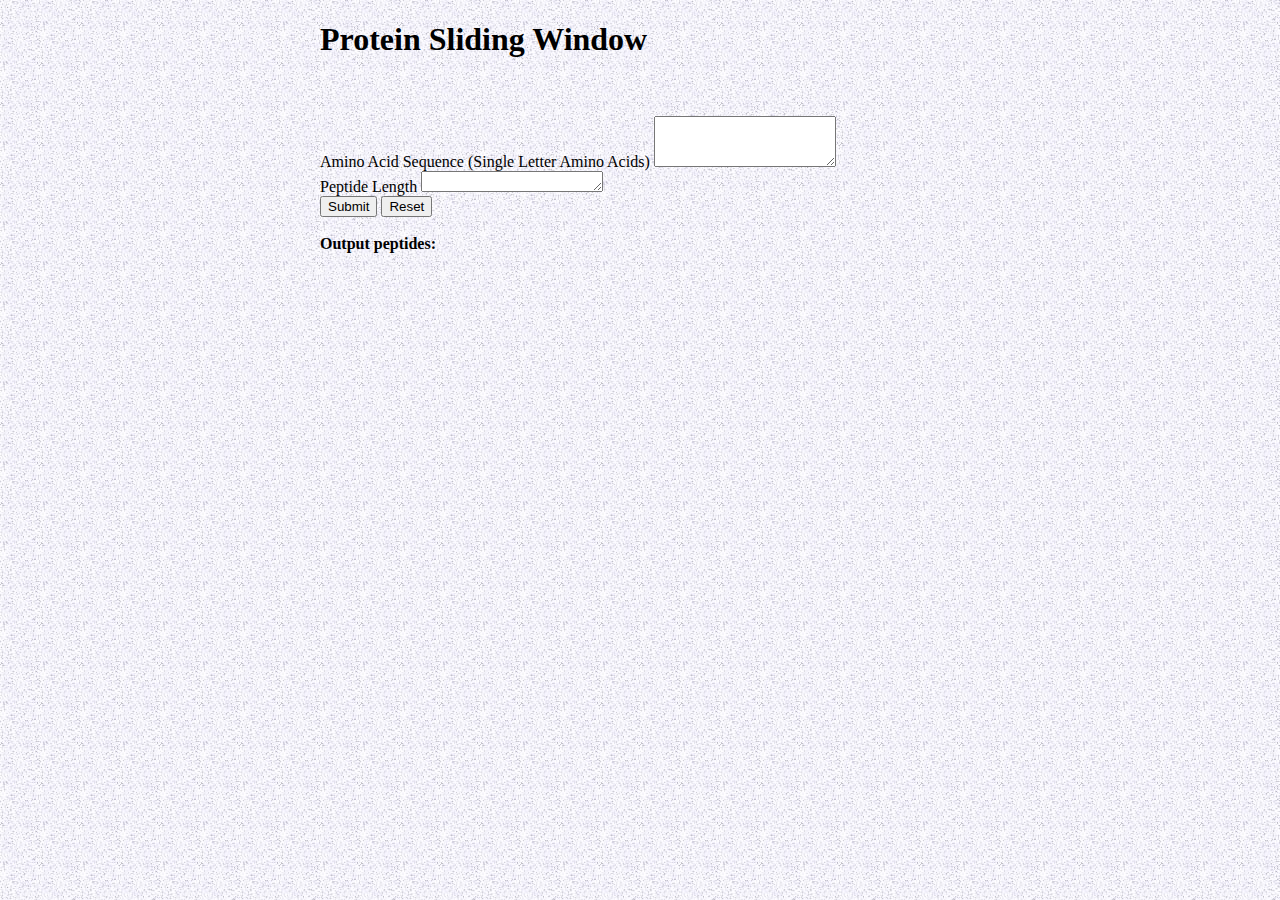
<file: index.html>
<!DOCTYPE html>
<html lang="en">
  <head>
    <!-- Required meta tags -->
    <meta charset="utf-8" />
    <meta
      name="viewport"
      content="width=device-width, initial-scale=1, shrink-to-fit=no"
    />

    <!-- Bootstrap CSS -->
    <link
      rel="stylesheet"
      href="https://stackpath.bootstrapcdn.com/bootstrap/4.2.1/css/bootstrap.min.css"
      integrity="sha384-GJzZqFGwb1QTTN6wy59ffF1BuGJpLSa9DkKMp0DgiMDm4iYMj70gZWKYbI706tWS"
      crossorigin="anonymous"
    />
    <link rel="stylesheet" href="css.css" />

    <title>Protein Sliding Window</title>
  </head>
  <body>
    <h1>Protein Sliding Window</h1>
    <br />
    <br />

    <div class="form-group">
      <label for="proteinSequence"
        >Amino Acid Sequence (Single Letter Amino Acids)</label
      >
      <textarea class="form-control" id="sequence" rows="3"></textarea>
    </div>

    <div class="form-group">
      <label for="numAmino">Peptide Length</label>
      <textarea class="form-control" id="amino" rows="1"></textarea>
    </div>

    <button type="button" class="btn btn-primary" id="submit">Submit</button>
    <button type="button" class="btn btn-danger">Reset</button>

    <br />
    <br />

    <strong>Output peptides:</strong>
    <br />
    <div id="proteins"></div>

    <br />
    <br />

    <!-- Optional JavaScript -->
    <!-- jQuery first, then Popper.js, then Bootstrap JS -->
    <script
      src="https://code.jquery.com/jquery-3.3.1.slim.min.js"
      integrity="sha384-q8i/X+965DzO0rT7abK41JStQIAqVgRVzpbzo5smXKp4YfRvH+8abtTE1Pi6jizo"
      crossorigin="anonymous"
    ></script>
    <script
      src="https://cdnjs.cloudflare.com/ajax/libs/popper.js/1.14.6/umd/popper.min.js"
      integrity="sha384-wHAiFfRlMFy6i5SRaxvfOCifBUQy1xHdJ/yoi7FRNXMRBu5WHdZYu1hA6ZOblgut"
      crossorigin="anonymous"
    ></script>
    <script
      src="https://stackpath.bootstrapcdn.com/bootstrap/4.2.1/js/bootstrap.min.js"
      integrity="sha384-B0UglyR+jN6CkvvICOB2joaf5I4l3gm9GU6Hc1og6Ls7i6U/mkkaduKaBhlAXv9k"
      crossorigin="anonymous"
    ></script>
    <script type="text/javascript" src="proteinwindow.js"></script>
  </body>
</html>
</file>
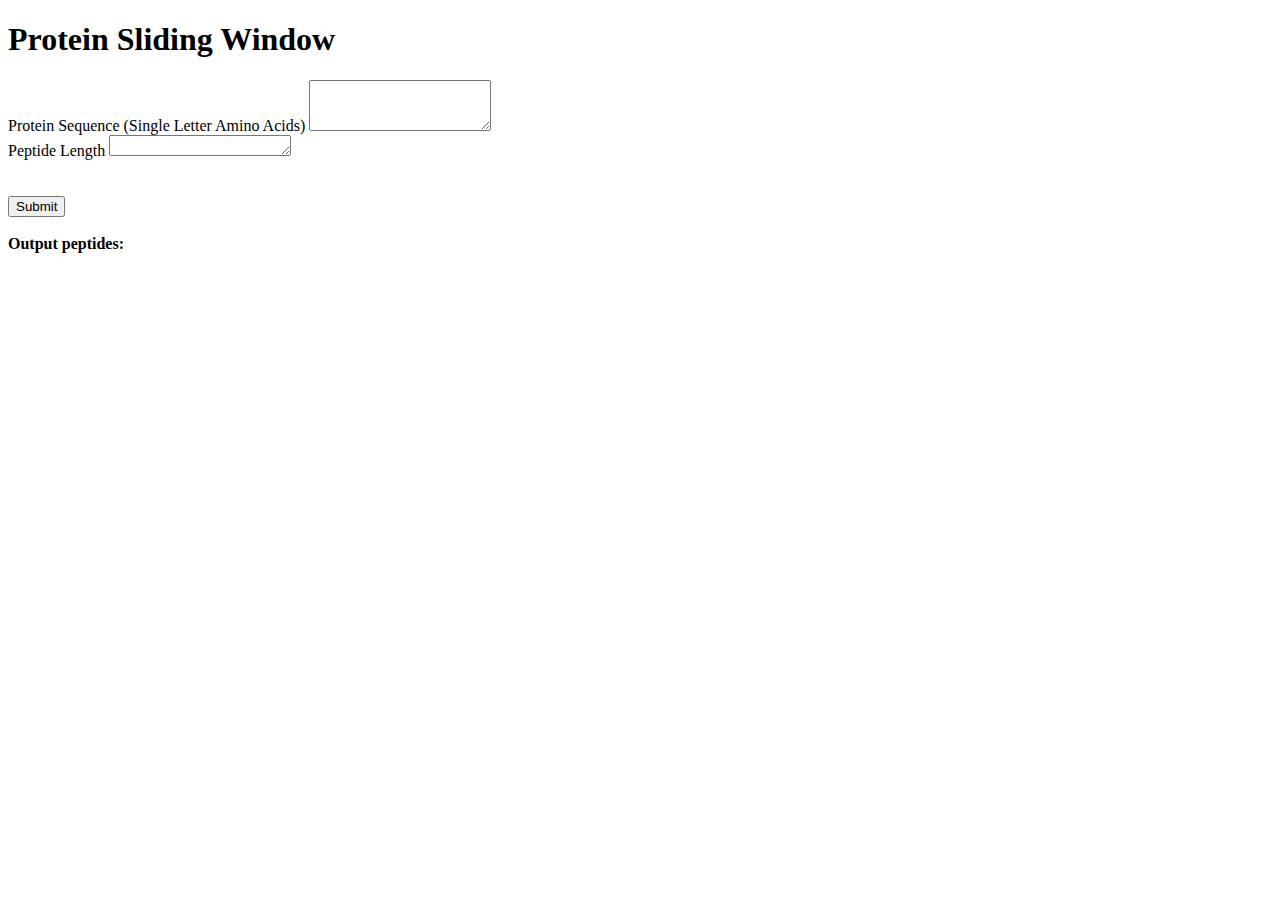
<file: proteinwindow.html>
<!DOCTYPE html>
<html lang="en">
  <head>
    <!-- Required meta tags -->
    <meta charset="utf-8" />
    <meta
      name="viewport"
      content="width=device-width, initial-scale=1, shrink-to-fit=no"
    />

    <!-- Bootstrap CSS -->
    <link
      rel="stylesheet"
      href="https://stackpath.bootstrapcdn.com/bootstrap/4.2.1/css/bootstrap.min.css"
      integrity="sha384-GJzZqFGwb1QTTN6wy59ffF1BuGJpLSa9DkKMp0DgiMDm4iYMj70gZWKYbI706tWS"
      crossorigin="anonymous"
    />

    <title>Protein Sliding Window</title>
  </head>
  <body>
    <h1>Protein Sliding Window</h1>

    <div class="form-group">
      <label for="proteinSequence"
        >Protein Sequence (Single Letter Amino Acids)</label
      >
      <textarea class="form-control" id="sequence" rows="3"></textarea>
    </div>

    <div class="form-group">
      <label for="numAmino">Peptide Length</label>
      <textarea class="form-control" id="amino" rows="1"></textarea>
    </div>

    <br />
    <br />
    <button type="button" class="btn btn-primary" id="submit">Submit</button>
    <br />
    <br />

    <strong>Output peptides:</strong>
    <br />
    <div id="proteins"></div>

    <!-- Optional JavaScript -->
    <!-- jQuery first, then Popper.js, then Bootstrap JS -->
    <script
      src="https://code.jquery.com/jquery-3.3.1.slim.min.js"
      integrity="sha384-q8i/X+965DzO0rT7abK41JStQIAqVgRVzpbzo5smXKp4YfRvH+8abtTE1Pi6jizo"
      crossorigin="anonymous"
    ></script>
    <script
      src="https://cdnjs.cloudflare.com/ajax/libs/popper.js/1.14.6/umd/popper.min.js"
      integrity="sha384-wHAiFfRlMFy6i5SRaxvfOCifBUQy1xHdJ/yoi7FRNXMRBu5WHdZYu1hA6ZOblgut"
      crossorigin="anonymous"
    ></script>
    <script
      src="https://stackpath.bootstrapcdn.com/bootstrap/4.2.1/js/bootstrap.min.js"
      integrity="sha384-B0UglyR+jN6CkvvICOB2joaf5I4l3gm9GU6Hc1og6Ls7i6U/mkkaduKaBhlAXv9k"
      crossorigin="anonymous"
    ></script>
    <script type="text/javascript" src="proteinwindow.js"></script>
  </body>
</html>
</file>
<file: css.css>
body {
  margin: auto;
  width: 50%;
  background-image: url("./background.png");
}
</file>
